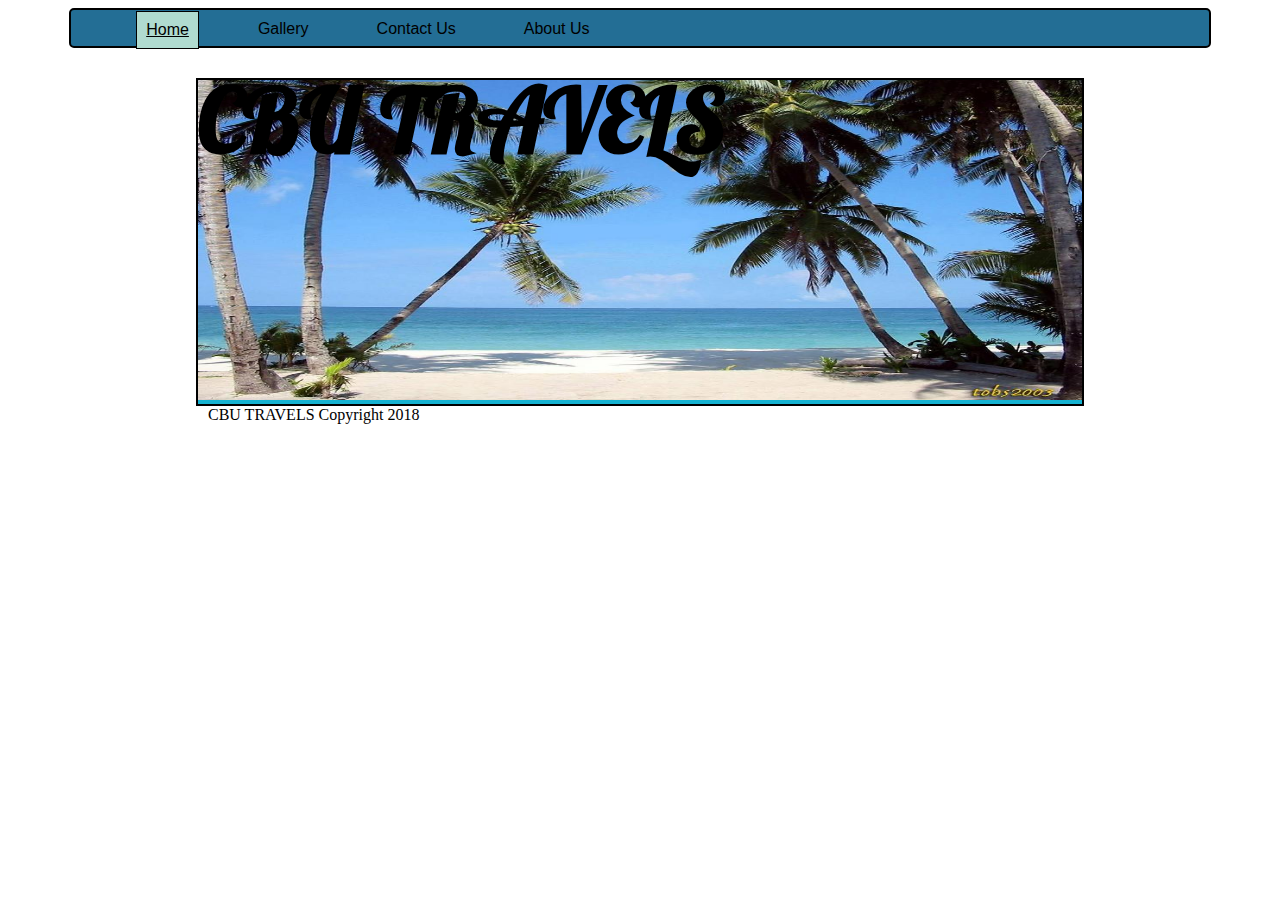
<file: html project/index.html>
<!DOCTYPE html>
<html>
<head>
	<title>Home</title>
	<meta charset="utf-8" name="viewport" content="width=device-width, initial-scale=1">
	<link rel="stylesheet" type="text/css" href="css/style.css">
</head>
<body>
	<nav class="header">
		<ul>
			<li><a class="current" href="index.html">Home</a></li>
			<li><a href="gallery.html">Gallery</a></li>
			<li><a href="contact.html">Contact Us</a></li>
			<li><a href="about.html">About Us</a></li>
		</ul>
<!-- 		<form class="search">
			Search:<input type="text" name="">
		</form> -->
	</nav>
	<div class="main" style="bottom: 50px;">
		<h1 style="font-size: 90px;margin-top: 5px;position: absolute;">CBU TRAVELS</h1>
		<img src="includes/img.jpg" style="width: 100%;height: 320px;">

	</div>		
	<footer style="margin-left: 200px">CBU TRAVELS Copyright 2018</footer>

</body>
</html>
</file>
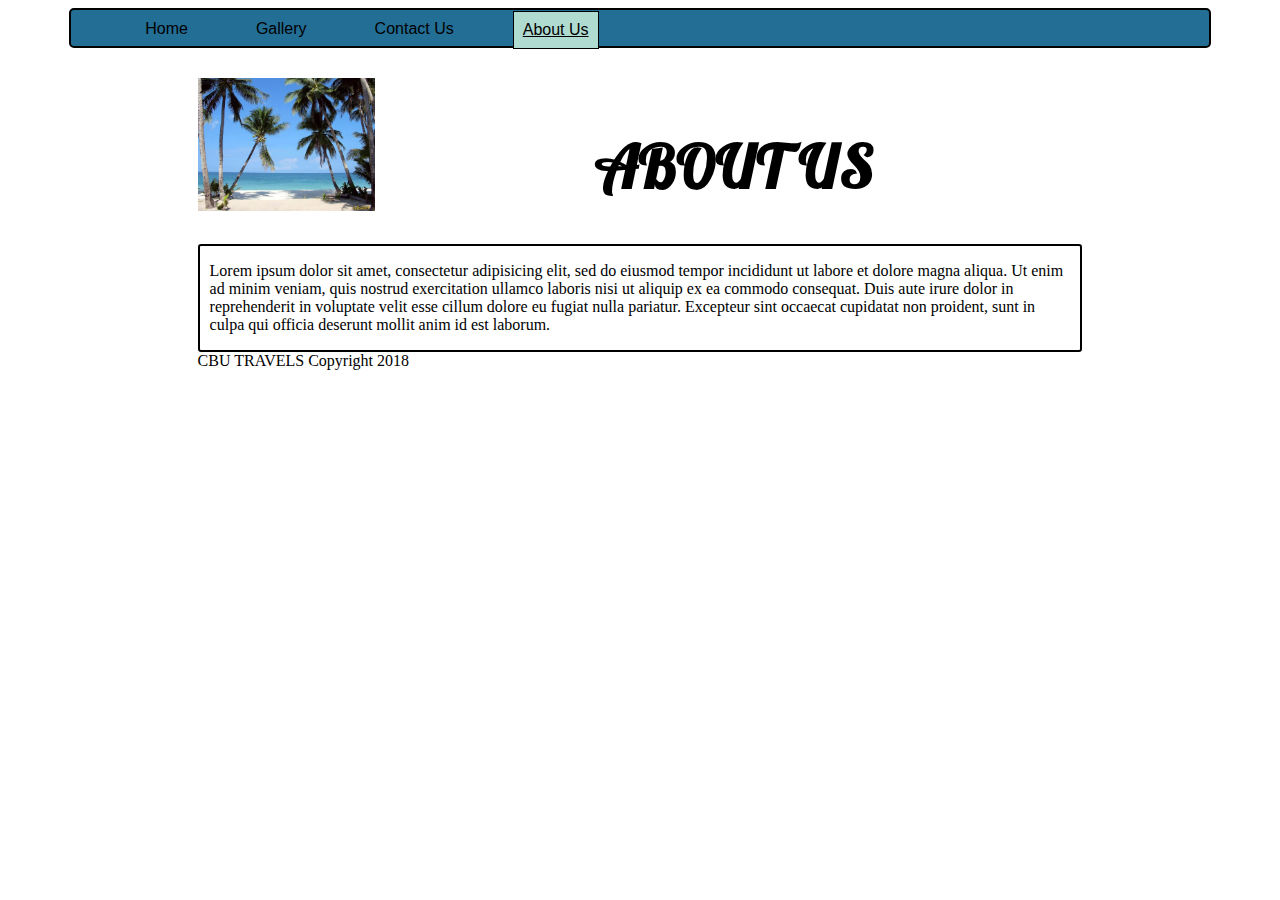
<file: html project/about.html>
<!DOCTYPE html>
<html>
<head>
	<title>About</title>
	<meta charset="utf-8" name="viewport" content="width=device-width, initial-scale=1">
	<link rel="stylesheet" type="text/css" href="css/style.css">

	<style type="text/css">
		
		.abt
		{	
			margin-top: 30px;
		    width: 70%;
		    margin-left: auto;
		    margin-right: auto;
		}

		p{
			margin-left: 10px;
 			margin-right: 10px;
		}
	</style>
</head>
<body>
	<nav class="header">
		<ul>
			<li><a href="index.html">Home</a></li>
			<li><a href="gallery.html">Gallery</a></li>
			<li><a href="contact.html">Contact Us</a></li>
			<li><a class="current" href="about.html">About Us</a></li>
		</ul>
<!-- 		<form class="search">
			Search:<input type="text" name="">
		</form> -->
	</nav>

	<div class="abt">
		<div style="display: inline-flex;">
			<img src="includes/img.jpg" style="width: 20%;height: 20%;">
			<h1 style="margin-top: 65px;margin-left: 220px;font-size: 60px;">ABOUT US</h1>	
		</div>

		<div style="border: 2px solid black;border-radius: 3px;">
			<p>Lorem ipsum dolor sit amet, consectetur adipisicing elit, sed do eiusmod
			tempor incididunt ut labore et dolore magna aliqua. Ut enim ad minim veniam,
			quis nostrud exercitation ullamco laboris nisi ut aliquip ex ea commodo
			consequat. Duis aute irure dolor in reprehenderit in voluptate velit esse
			cillum dolore eu fugiat nulla pariatur. Excepteur sint occaecat cupidatat non
			proident, sunt in culpa qui officia deserunt mollit anim id est laborum.</p>
		</div>
	<div>		
	<footer>CBU TRAVELS Copyright 2018</footer>

</body>
</html>
</file>
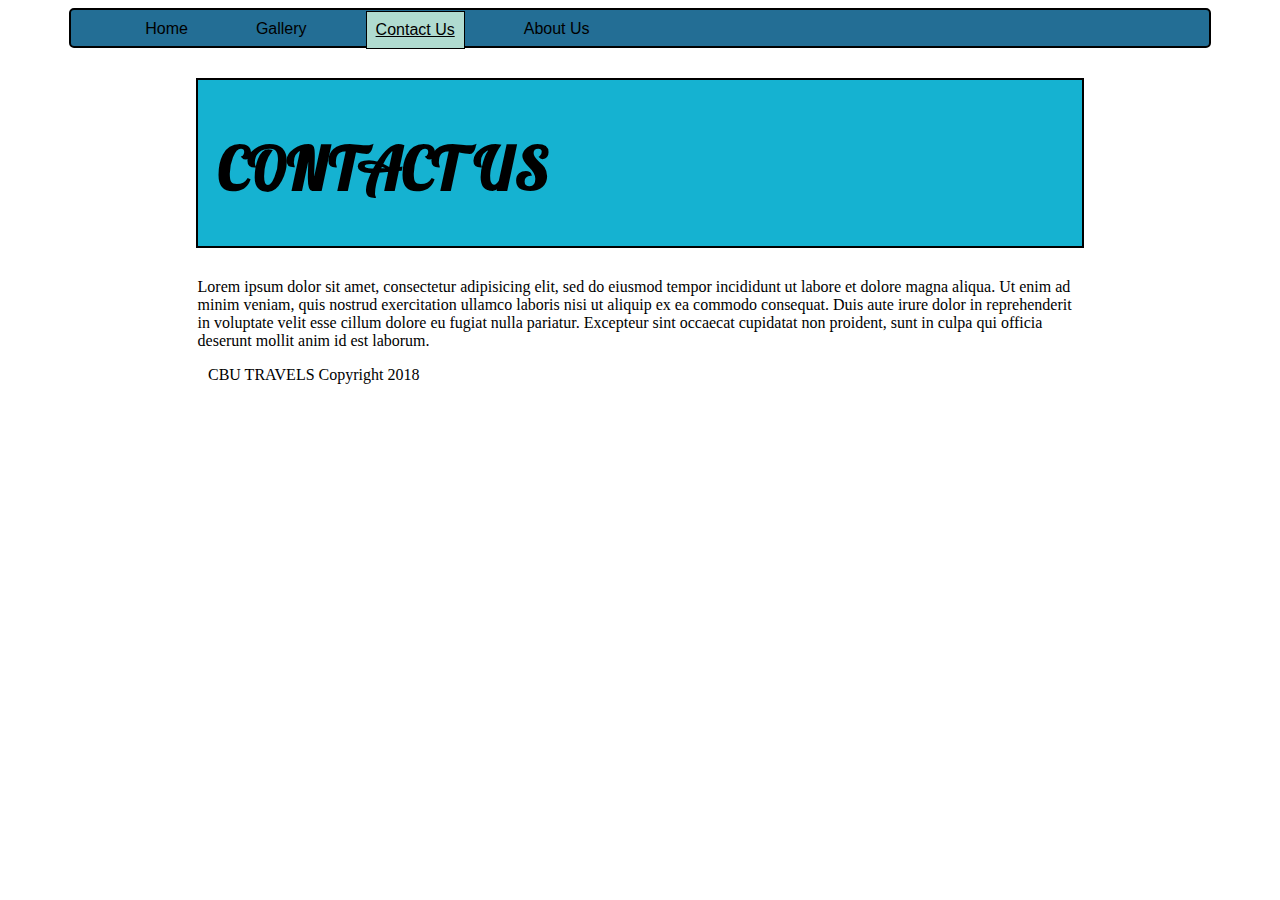
<file: html project/contact.html>
<!DOCTYPE html>
<html>
<head>
	<title>Contact Us</title>
	<meta charset="utf-8" name="viewport" content="width=device-width, initial-scale=1">
	<link rel="stylesheet" type="text/css" href="css/style.css">
</head>
<body>
	<nav class="header">
		<ul>
			<li><a href="index.html">Home</a></li>
			<li><a href="gallery.html">Gallery</a></li>
			<li><a class="current" href="contact.html">Contact Us</a></li>
			<li><a href="about.html">About Us</a></li>
		</ul>
<!-- 		<form class="search">
			Search:<input type="text" name="">
		</form> -->
	</nav>

	<div class="main">
		<div>
			<h1 style="margin-top: 65px;margin-left: auto;font-size: 60px;margin-left: 20px;">CONTACT US</h1>	
		</div>
	</div>		

	<div style="margin-top: 30px;width: 70%;margin-left: auto;margin-right: auto;">
		<p>Lorem ipsum dolor sit amet, consectetur adipisicing elit, sed do eiusmod
		tempor incididunt ut labore et dolore magna aliqua. Ut enim ad minim veniam,
		quis nostrud exercitation ullamco laboris nisi ut aliquip ex ea commodo
		consequat. Duis aute irure dolor in reprehenderit in voluptate velit esse
		cillum dolore eu fugiat nulla pariatur. Excepteur sint occaecat cupidatat non
		proident, sunt in culpa qui officia deserunt mollit anim id est laborum.</p>
	</div>
	
	<footer style="margin-left: 200px">CBU TRAVELS Copyright 2018</footer>

</body>
</html>
</file>
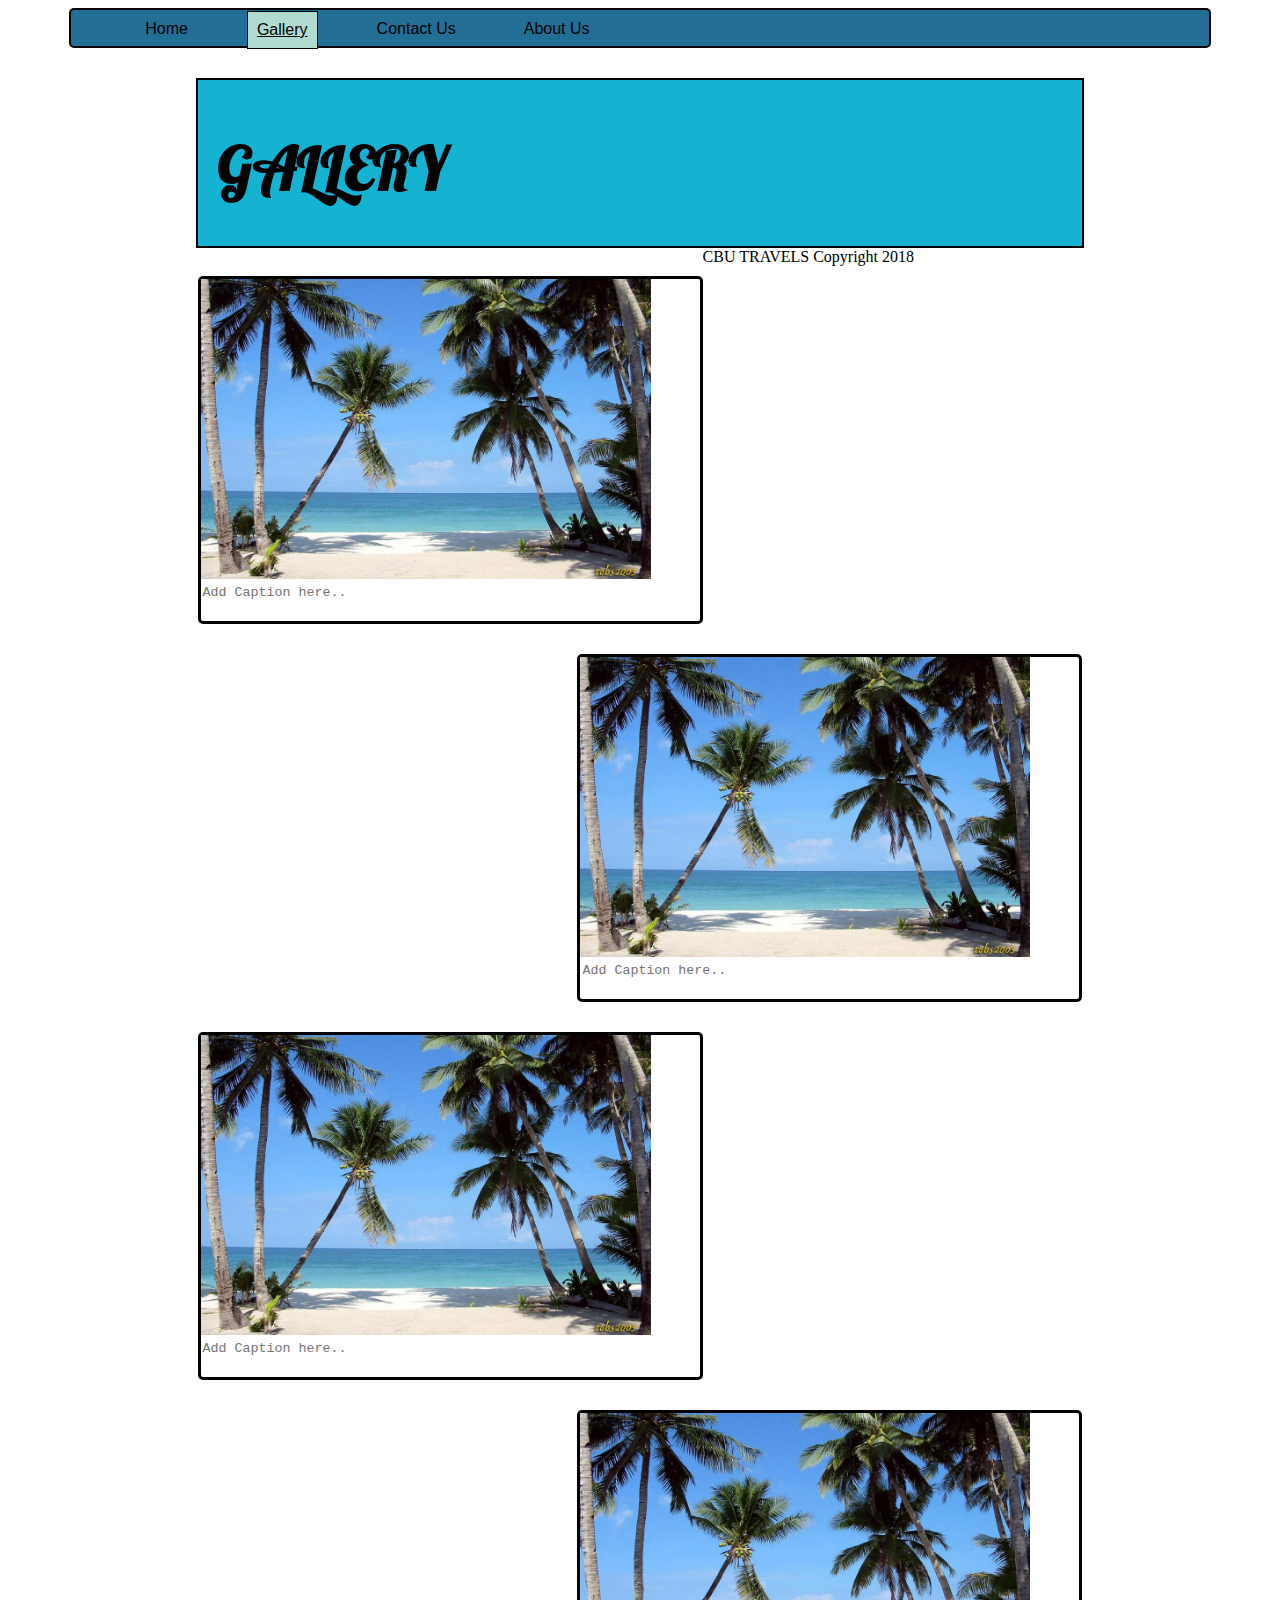
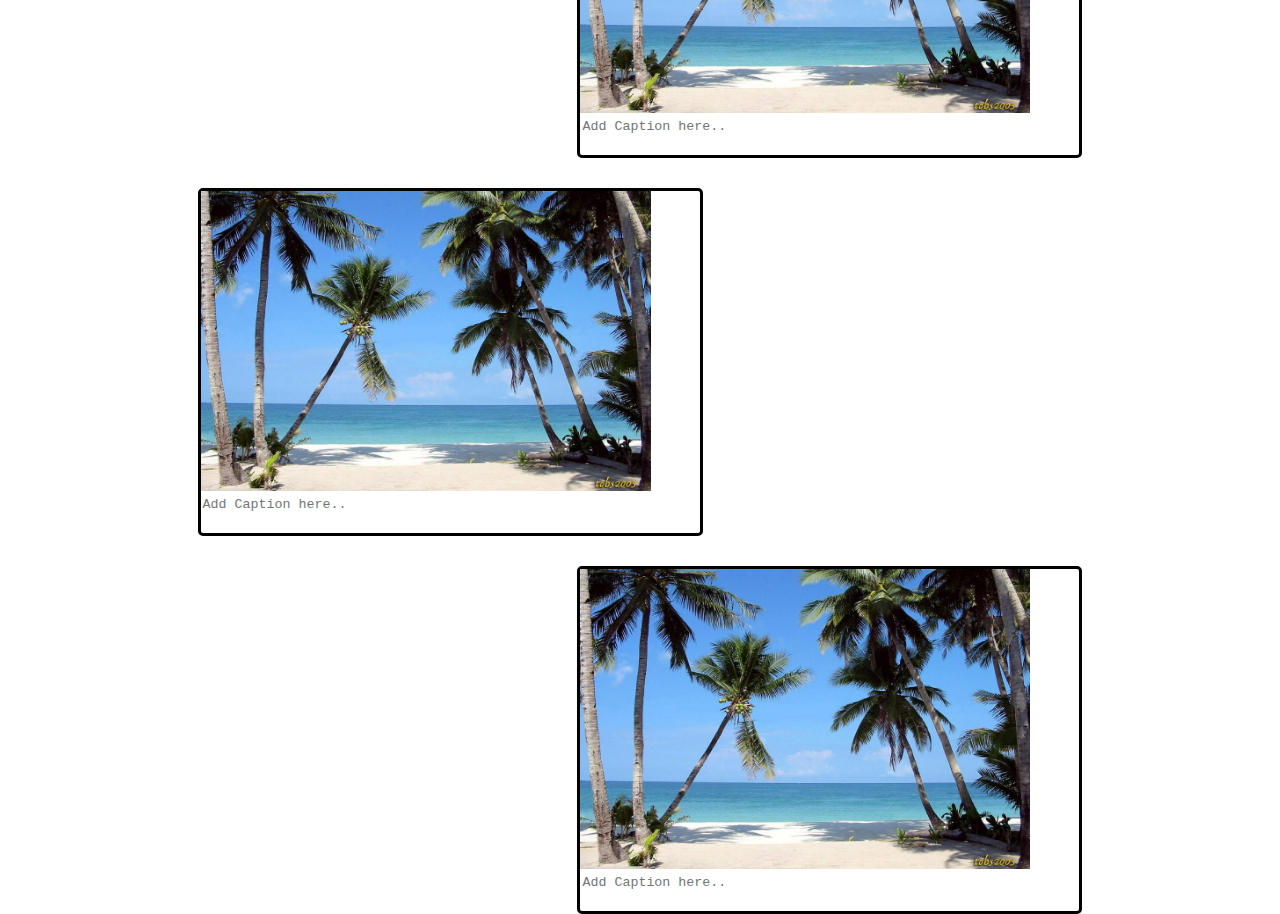
<file: html project/gallery.html>
<!DOCTYPE html>
<html>
<head>
	<title>Gallery</title>
	<meta charset="utf-8" name="viewport" content="width=device-width, initial-scale=1">
	<link rel="stylesheet" type="text/css" href="css/style.css">
</head>
<body>
	<nav class="header">
		<ul>
			<li><a href="index.html">Home</a></li>
			<li><a class="current" href="gallery.html">Gallery</a></li>
			<li><a href="contact.html">Contact Us</a></li>
			<li><a href="about.html">About Us</a></li>
		</ul>
<!-- 		<form class="search">
			Search:<input type="text" name="">
		</form> -->
	</nav>
	<div>
		<div class="main">
			<h1 style="margin-top: 65px;margin-left: auto;font-size: 60px;margin-left: 20px">GALLERY</h1>
			<!-- <img src="includes/img (1).jpg" style="width: 100%;height: 320px;"> -->

			<div class="left-align">
				<img src="includes/img.jpg" style="width: 450px;height: 300px;">
				<div>
					<textarea rows="2" cols="60%" placeholder="Add Caption here.." ></textarea>
				</div>
			</div>	

			<div class="right-align">
				<img src="includes/img.jpg" style="width: 450px;height: 300px;">
				<div>
					<textarea rows="2" cols="60%" placeholder="Add Caption here.." ></textarea>
				</div>
			</div>	
			<div class="left-align">
				<img src="includes/img.jpg" style="width: 450px;height: 300px;">
				<div>
					<textarea rows="2" cols="60%" placeholder="Add Caption here.." ></textarea>
				</div>
			</div>	
			
			<div class="right-align">
				<img src="includes/img.jpg" style="width: 450px;height: 300px;">
				<div>
					<textarea rows="2" cols="60%" placeholder="Add Caption here.." ></textarea>
				</div>
			</div>	
			<div class="left-align">
				<img src="includes/img.jpg" style="width: 450px;height: 300px;">
				<div>
					<textarea rows="2" cols="60%" placeholder="Add Caption here.." ></textarea>
				</div>
			</div>	
			
			<div class="right-align">
				<img src="includes/img.jpg" style="width: 450px;height: 300px;">
				<div>
					<textarea rows="2" cols="60%" placeholder="Add Caption here.." ></textarea>
				</div>
			</div>	
		</div>		
	</div>
	<footer style="margin-left: 200px">CBU TRAVELS Copyright 2018</footer>
</body>
</html>
</file>
<file: html project/css/style.css>
.header
{
	border: 2px black solid;
	width: 90%;
	border-radius: 5px;
	background-color: #236E95;
	position: static;
	margin: auto;
	padding-bottom: 20px;	
}
.main
{
	margin-top: 30px;
    width: 70%;
    margin-left: auto;
    margin-right: auto;
    border: 2px black solid;
    background-color: #15B2D1;
}
.hitems
{	
	margin-right: 10px;
	margin-left: 15px;

}
.hitems:hover
{
	background-color: #b0dbd0;
	border: 1px solid black;
}

ul
{
	position: relative;
	list-style-type: none;
	top: -15px;
}
li a
{
	float: left;
	color: black;
	text-decoration: none;
	font-family: sans-serif;
	margin-left: 25px;
	margin-right: 25px;
	display: block;
	padding: 9px;
}

a:hover
{
	background-color: #b0dbd0;
	border: 1px solid black;
	text-decoration: underline;
}
.current
{
	background-color: #b0dbd0;
	border: 1px solid black;
	text-decoration: underline;
}
.search
{
	float: left;
}

.left-align
{
	border: 3px solid black;
	border-radius: 5px;
    float: left;
    position: inherit;
    margin-top: 30px;
}

.right-align
{
	border: 3px solid black;
	border-radius: 5px;
    float: right;
    position: inherit;
	margin-top: 30px;
}

textarea
{
	resize: none;
	border: none;
}

h1
{
	font-family: Lobster;
}

@font-face
{
	font-family: "Lobster";
	src: url('Lobster_1.3.otf') format('embedded-opentype'),
	url('Lobster_1.3.otf') format('opentype');
}

/*body
{
	background-color: #7C786A;
}*/
</file>
